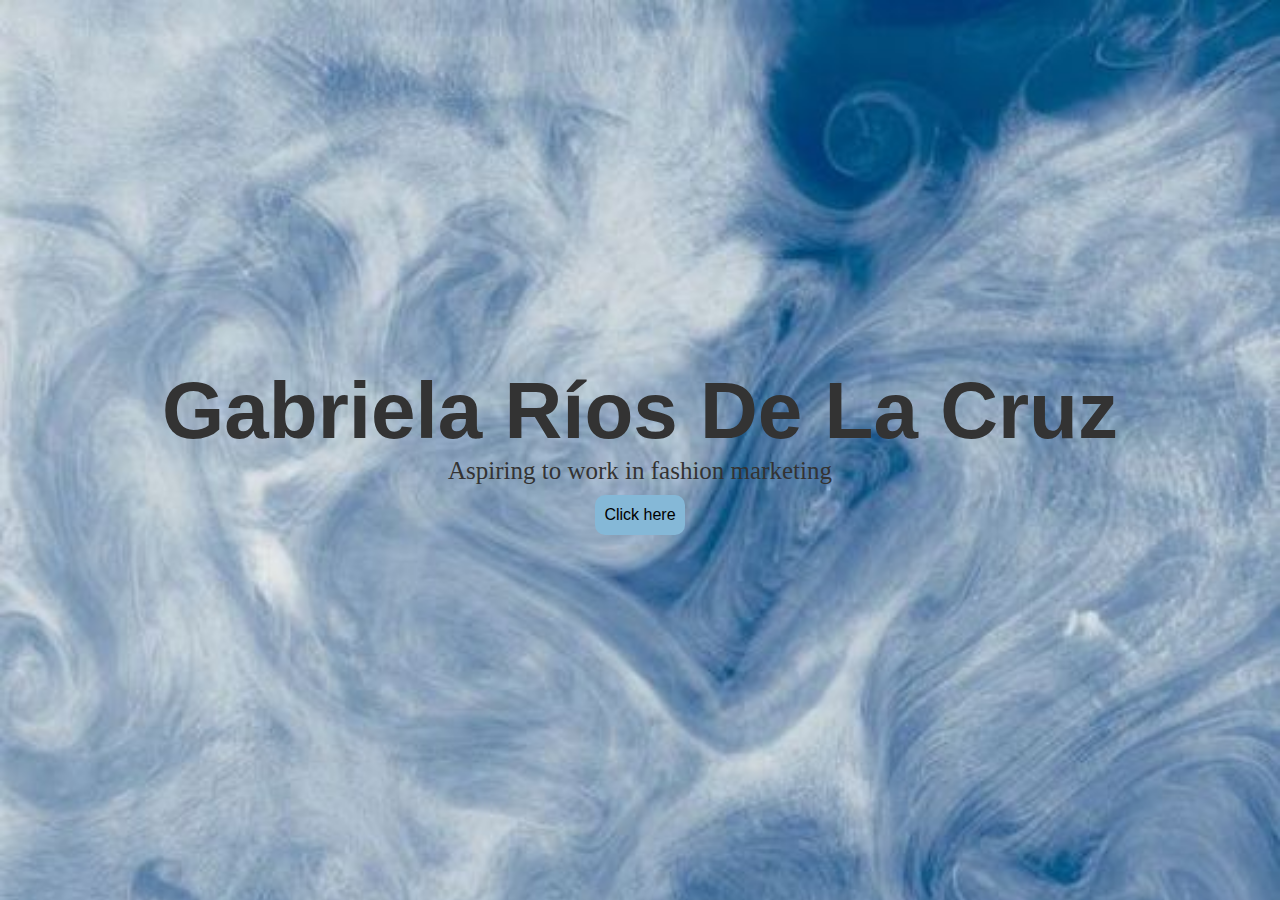
<file: Proyecto_Blog/index.html>
<!DOCTYPE html>
<html lang="en">
<head>
    <meta charset="UTF-8">
    <meta name="viewport" content="width=device-width, initial-scale=1.0">
    <link rel="stylesheet" href="Estilos.css">
    <title>Blog</title>
</head>
<body class="body_index">
    <main class="main_index">
        <h1 class="name01">Gabriela Ríos De La Cruz</h1>
        <p class="p01">Aspiring to work in fashion marketing </p>
        <a href="Webpage.html">
            <button class="button_index">Click here</button>
        </a>
    </main>
</body>
</html>
</file>
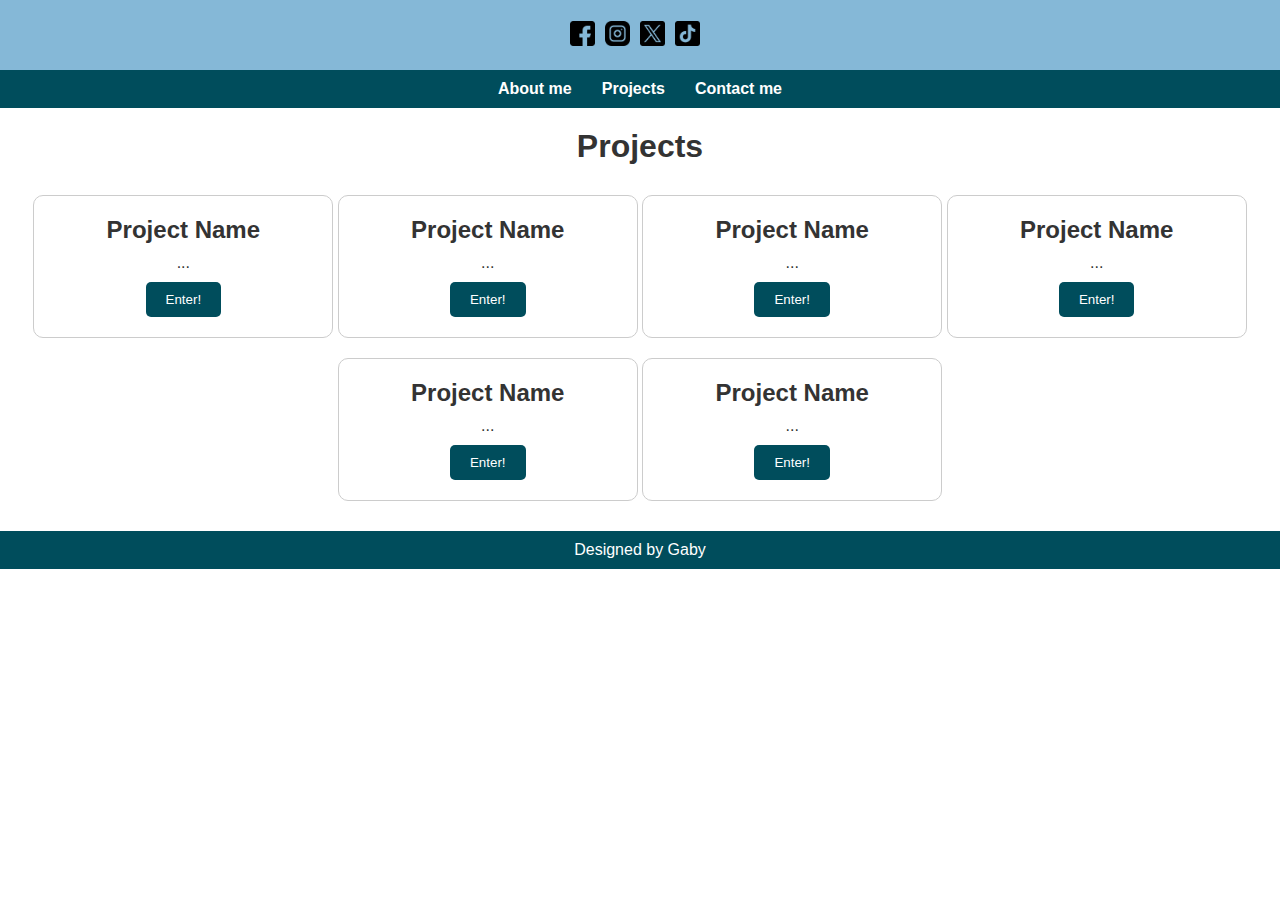
<file: Proyecto_Blog/Webpage.html>
<!DOCTYPE html>
<html lang="en">
<head>
    <meta charset="UTF-8">
    <meta name="viewport" content="width=device-width, initial-scale=1.0">
    <link rel="stylesheet" href="Estilos.css">
    <title>Página web</title>
</head>
<body>
    <section class="redes_sociales">
        <a href="">
            <img src="facebook.png" class="redsocial04" alt="Facebook">
        </a>
        <a href="">
            <img src="instagram.png" alt="Instagram" class="redsocial04">
        </a>
        <a href="">
            <img src="gorjeo.png" alt="Twitter" class="redsocial04">
        </a>
        <a href="">
            <img src="tik-tok.png" alt="TikTok" class="redsocial04">
        </a>
    </section>


    <nav class="menu_blog">
        <ul>
        
            <li><a href="about.html">About me</a></li>
            <li><a href="projects.html">Projects</a></li>
            <li><a href="contact.html">Contact me</a></li>

        </ul>
    </nav>

    <main>
        <section class="projects">
            <h1>Projects</h1>
            <div class="project-card">
                <h2>Project Name</h2>
                <p>...</p>
                <button>Enter!</button>
            </div>
            <div class="project-card">
                <h2>Project Name</h2>
                <p>...</p>
                <button>Enter!</button>
            </div>
            <div class="project-card">
                <h2>Project Name</h2>
                <p>...</p>
                <button>Enter!</button>
            </div>
            <div class="project-card">
                <h2>Project Name</h2>
                <p>...</p>
                <button>Enter!</button>
            </div>
            <div class="project-card">
                <h2>Project Name</h2>
                <p>...</p>
                <button>Enter!</button>
            </div>
            <div class="project-card">
                <h2>Project Name</h2>
                <p>...</p>
                <button>Enter!</button>
            </div>
        </section>
    </main>

    <footer>
        <p>Designed<span></span> by Gaby</p>
    </footer>
</body>
</html>
</file>
<file: Proyecto_Blog/Estilos.css>
* {
    margin: 0;
    padding: 0;
    box-sizing: border-box;
}
.body_index{
    height: 100vh;
    background-image: url(blue.jpg);
    background-repeat: no-repeat;
    background-size: cover;
    display: flex;
    align-items: center;
    justify-content: center;
}

.main_index{
    color: black(255, 255, 255);
    text-align: center;
}

.name01{
    font-size: 80px;
}

.p01{
    font-size: 25px;
    font-family: Cambria, Cochin, Georgia, Times, 'Times New Roman', serif;
}

.button_index{
    margin-top: 10px;
    background-color: rgb(133, 184, 215);
    color: black;
    border: none;
    border-radius: 10px;
    width: 90px;
    height: 40px;
    font-size: 16px;
    font-family: 'Franklin Gothic Medium', 'Arial Narrow', Arial, sans-serif;
    font-weight: 200;
}

body {
    font-family: Arial, sans-serif;
    color: #333;
}

.redes_sociales {
    background-color: rgb(133, 184, 215);
    height: 70px;
    display: flex;
    align-items: center;
    justify-content: center;
}

.redsocial04 {
    height: 25px;
    margin-right: 10px;
}

.menu_blog ul {
    list-style: none;
    display: flex;
    justify-content: center;
    background-color: #004d5c;
    padding: 10px;
}

.menu_blog li {
    margin: 0 15px;
}

.menu_blog a {
    color: #fff;
    text-decoration: none;
    font-weight: bold;
}

.main {
    padding: 20px;
}

.projects {
    padding: 20px;
    text-align: center;
}

.projects h1 {
    font-size: 2em;
    margin-bottom: 20px;
}

.project-card {
    background-color: #fff;
    border: 1px solid #ccc;
    border-radius: 10px;
    padding: 20px;
    width: 300px;
    margin: 10px auto;
    display: inline-block;
    text-align: center;
}

.project-card h2 {
    font-size: 1.5em;
    margin-bottom: 10px;
}

.project-card p {
    font-size: 1em;
    margin: 10px 0;
}

.project-card button {
    background-color: #004d5c;
    color: #fff;
    border: none;
    padding: 10px 20px;
    border-radius: 5px;
    cursor: pointer;
}

footer {
    background-color: #004d5c;
    color: #fff;
    text-align: center;
    padding: 10px 0;
}
</file>
